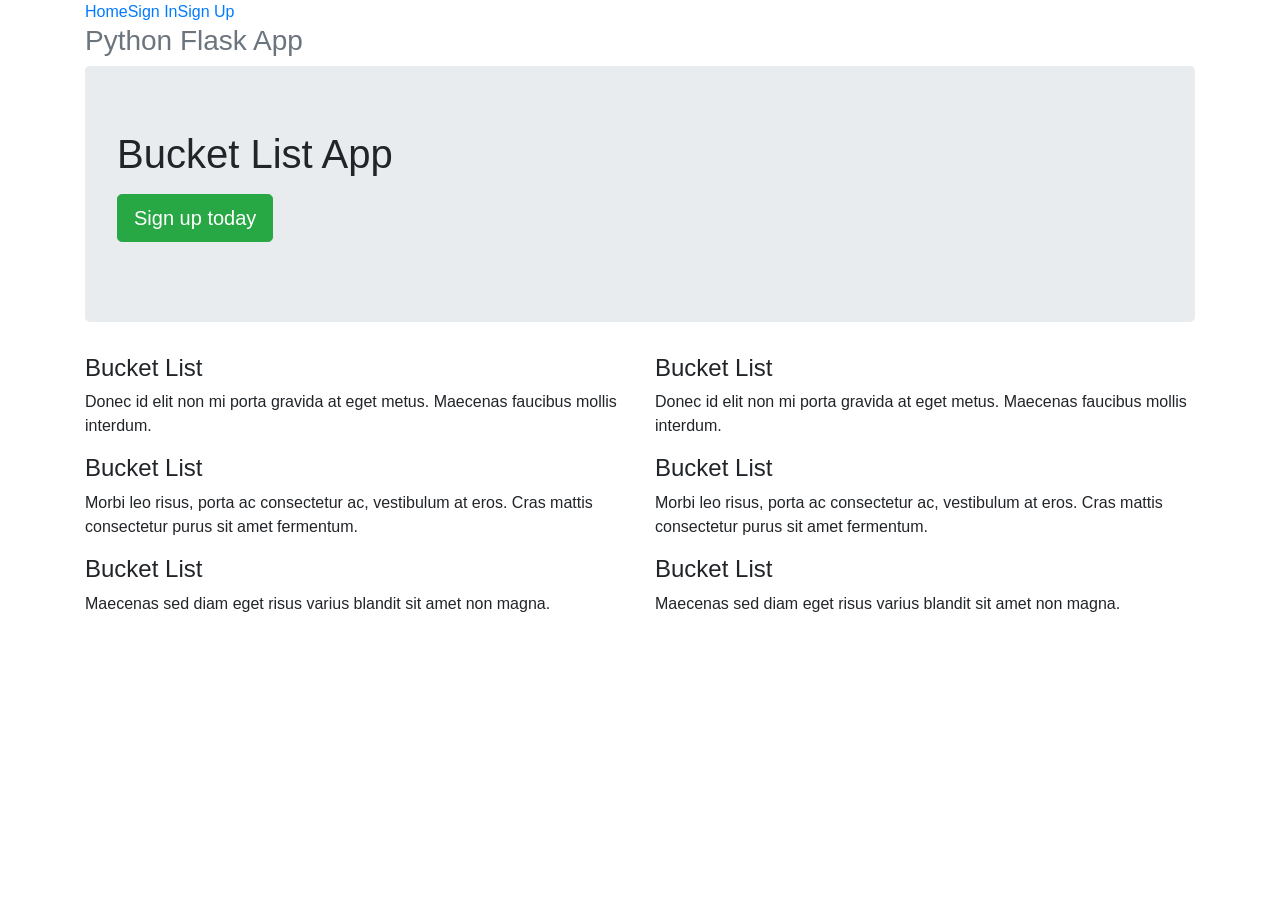
<file: sabir/templates/index.html>
<!DOCTYPE html>
<html lang="en">
  <head>
    <title>Python Flask  App</title>


    <link rel="stylesheet" href="https://stackpath.bootstrapcdn.com/bootstrap/4.3.1/css/bootstrap.min.css" integrity="sha384-ggOyR0iXCbMQv3Xipma34MD+dH/1fQ784/j6cY/iJTQUOhcWr7x9JvoRxT2MZw1T" crossorigin="anonymous">




  </head>

  <body>

    <div class="container">
      <div class="header">
        <nav>
          <ul class="nav nav-pills pull-right">
            <li role="presentation" class="active"><a href="#">Home</a></li>
            <li role="presentation"><a href="/showSignin">Sign In</a></li>
 	    <li role="presentation"><a href="/showSignUp">Sign Up</a></li>
          </ul>
        </nav>
        <h3 class="text-muted">Python Flask App</h3>
      </div>

      <div class="jumbotron">
        <h1>Bucket List App</h1>
        <p class="lead"></p>
        <p><a class="btn btn-lg btn-success" href="/showSignUp" role="button">Sign up today</a></p>
      </div>

      <div class="row marketing">
        <div class="col-lg-6">
          <h4>Bucket List</h4>
          <p>Donec id elit non mi porta gravida at eget metus. Maecenas faucibus mollis interdum.</p>

          <h4>Bucket List</h4>
          <p>Morbi leo risus, porta ac consectetur ac, vestibulum at eros. Cras mattis consectetur purus sit amet fermentum.</p>

          <h4>Bucket List</h4>
          <p>Maecenas sed diam eget risus varius blandit sit amet non magna.</p>
        </div>

        <div class="col-lg-6">
          <h4>Bucket List</h4>
          <p>Donec id elit non mi porta gravida at eget metus. Maecenas faucibus mollis interdum.</p>

          <h4>Bucket List</h4>
          <p>Morbi leo risus, porta ac consectetur ac, vestibulum at eros. Cras mattis consectetur purus sit amet fermentum.</p>

          <h4>Bucket List</h4>
          <p>Maecenas sed diam eget risus varius blandit sit amet non magna.</p>
        </div>
      </div>

      <footer class="footer">

      </footer>

    </div>
  </body>
</html>
</file>
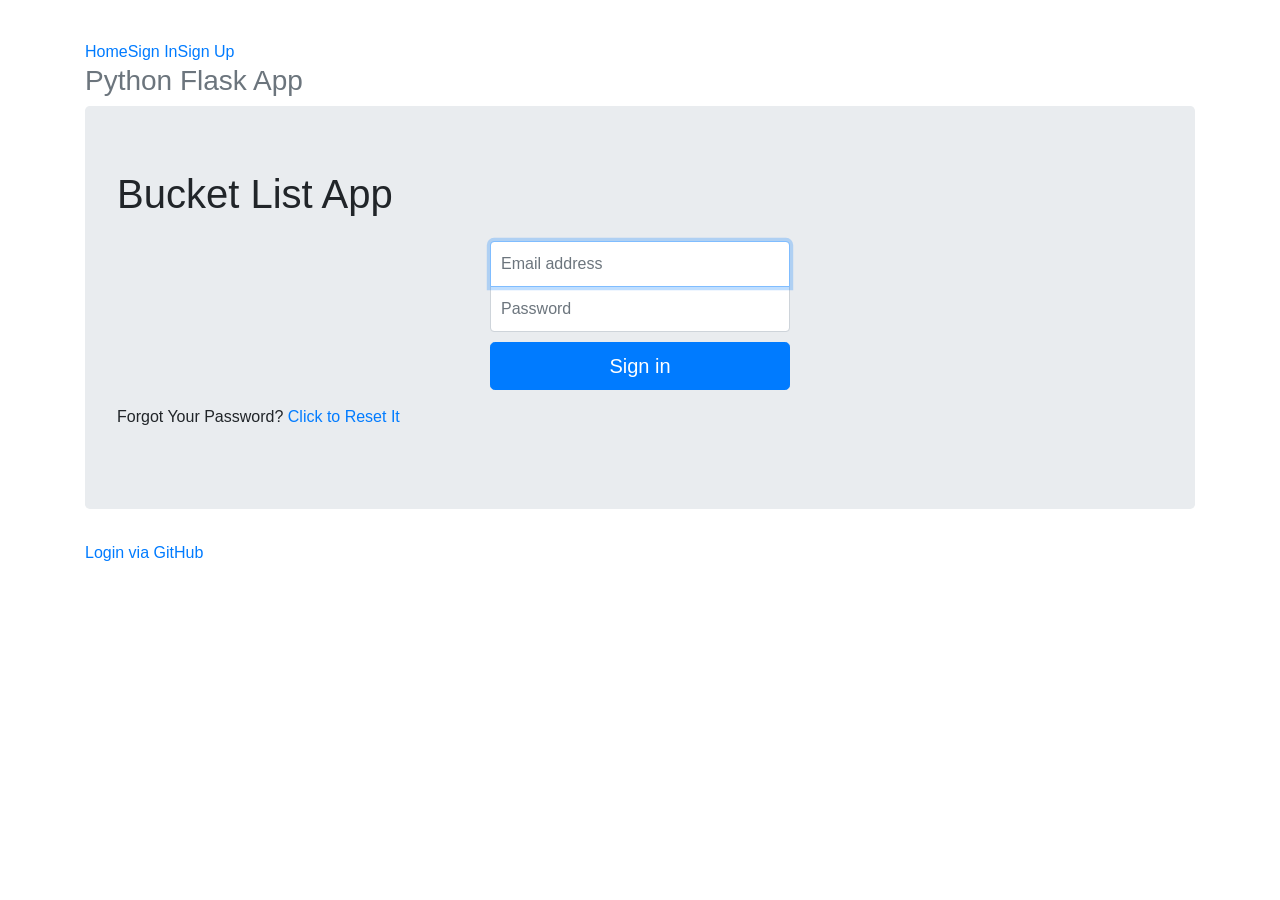
<file: sabir/templates/signin.html>
<!DOCTYPE html>
<html lang="en">
<head>
    <title>Python Flask Bucket List App</title>


    <link rel="stylesheet" href="https://stackpath.bootstrapcdn.com/bootstrap/4.3.1/css/bootstrap.min.css"
          integrity="sha384-ggOyR0iXCbMQv3Xipma34MD+dH/1fQ784/j6cY/iJTQUOhcWr7x9JvoRxT2MZw1T" crossorigin="anonymous">
    <link href="../static/css/signup.css" rel="stylesheet">
    <script src="../static/js/jquery-1.11.2.js"></script>
    <script src="../static/js/signIn.js"></script>

</head>

<body>

<div class="container">
    <div class="header">
        <nav>
            <ul class="nav nav-pills pull-right">
                <li role="presentation"><a href="/">Home</a></li>
                <li role="presentation" class="active"><a href="#">Sign In</a></li>
                <li role="presentation"><a href="/showSignUp">Sign Up</a></li>
            </ul>
        </nav>
        <h3 class="text-muted">Python Flask App</h3>
    </div>

    <div class="jumbotron">
        <h1>Bucket List App</h1>
        <form class="form-signin" action="/validateLogin" method="post">
            <label for="inputEmail" class="sr-only">Email address</label>
            <input type="email" name="inputEmail" id="inputEmail" class="form-control" placeholder="Email address"
                   required autofocus>
            <label for="inputPassword" class="sr-only">Password</label>
            <input type="password" name="inputPassword" id="inputPassword" class="form-control" placeholder="Password"
                   required>


            <form class="form-signin" action="/validateLogin" method="post">
                <!-- Existing input fields... -->
                <button id="btnSignIn" class="btn btn-lg btn-primary btn-block" type="submit">Sign in</button>
            </form>
            <p>
                Forgot Your Password?
                <a href="{{ url_for('reset_password_request') }}">Click to Reset It</a>
            </p> <!-- Add this line for the "Forgot Password" link -->
        </form>
    </div>

    <div>
        <a href="#" id="btnGitHubLogin">Login via GitHub</a>
    </div>


    <footer class="footer">

    </footer>

</div>
</body>
</html>
</file>
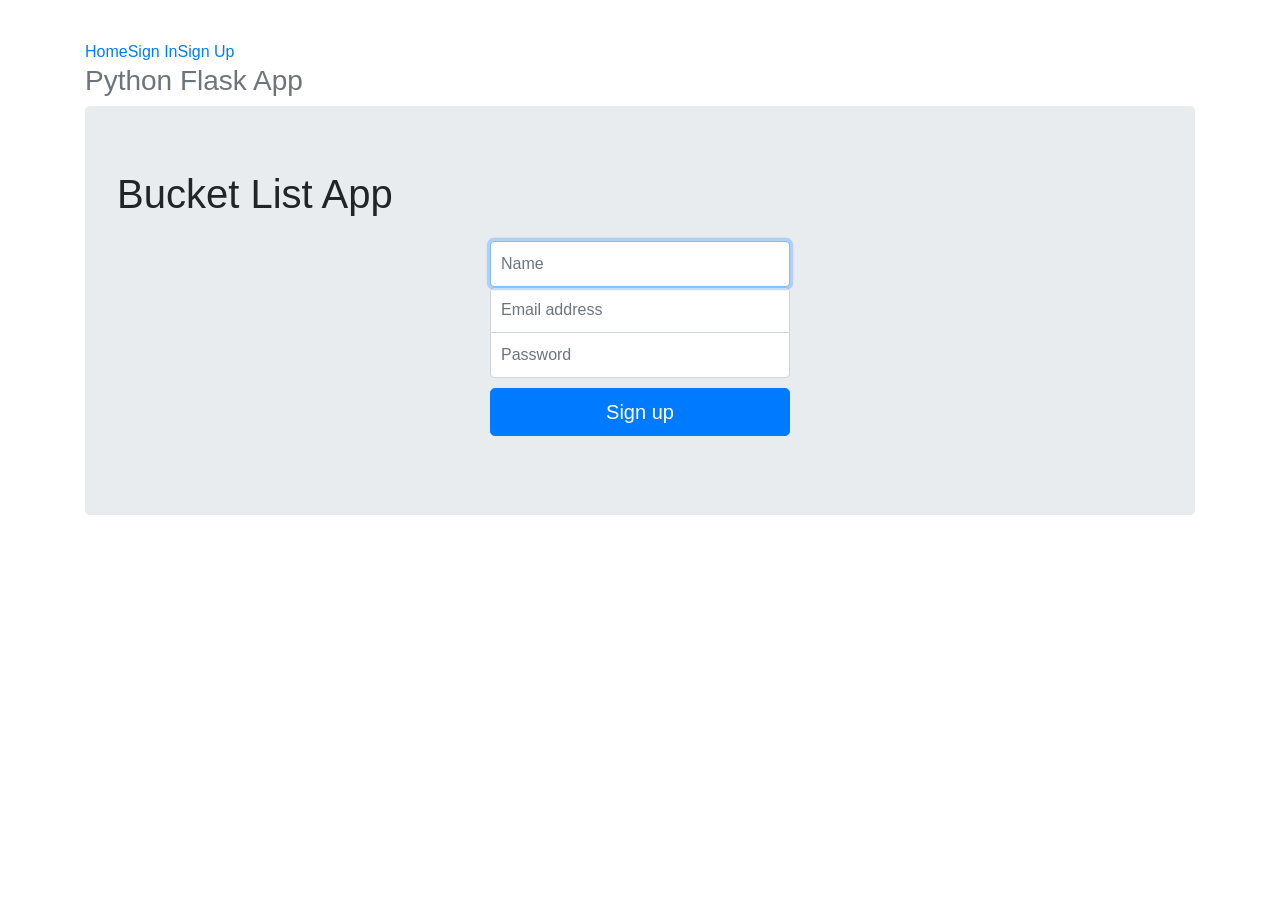
<file: sabir/templates/signup.html>
<!DOCTYPE html>
<html lang="en">
<head>
    <title>Python Flask Bucket List App</title>


    <link rel="stylesheet" href="https://stackpath.bootstrapcdn.com/bootstrap/4.3.1/css/bootstrap.min.css"
          integrity="sha384-ggOyR0iXCbMQv3Xipma34MD+dH/1fQ784/j6cY/iJTQUOhcWr7x9JvoRxT2MZw1T" crossorigin="anonymous">
    <link href="../static/css/signup.css" rel="stylesheet">
    <script src="../static/js/jquery-1.11.2.js"></script>
    <script src="../static/js/signUp.js"></script>

</head>

<body>

<div class="container">
    <div class="header">
        <nav>
            <ul class="nav nav-pills pull-right">
                <li role="presentation"><a href="/">Home</a></li>
                <li role="presentation"><a href="/showSignin">Sign In</a></li>
                <li role="presentation" class="active"><a href="#">Sign Up</a></li>
            </ul>
        </nav>
        <h3 class="text-muted">Python Flask App</h3>
    </div>

    <div class="jumbotron">
        <h1>Bucket List App</h1>
        <form id="signupForm" class="form-signin">
            <label for="inputName" class="sr-only">Name</label>
            <input type="name" name="inputName" id="inputName" class="form-control" placeholder="Name" required
                   autofocus>
            <label for="inputEmail" class="sr-only">Email address</label>
            <input type="email" name="inputEmail" id="inputEmail" class="form-control" placeholder="Email address"
                   required autofocus>
            <label for="inputPassword" class="sr-only">Password</label>
            <input type="password" name="inputPassword" id="inputPassword" class="form-control" placeholder="Password"
                   required>

            <button id="btnSignUp" class="btn btn-lg btn-primary btn-block" type="submit">Sign up</button>
        </form>
    </div>


    <footer class="footer">

    </footer>

</div>
</body>
</html>
</file>
<file: sabir/static/css/signup.css>
body {
  padding-top: 40px;
  padding-bottom: 40px;
}

.form-signin {
  max-width: 330px;
  padding: 15px;
  margin: 0 auto;
}
.form-signin .form-signin-heading,
.form-signin .checkbox {
  margin-bottom: 10px;
}
.form-signin .checkbox {
  font-weight: normal;
}
.form-signin .form-control {
  position: relative;
  height: auto;
  -webkit-box-sizing: border-box;
     -moz-box-sizing: border-box;
          box-sizing: border-box;
  padding: 10px;
  font-size: 16px;
}
.form-signin .form-control:focus {
  z-index: 2;
}
.form-signin input[type="email"] {
  margin-bottom: -1px;
  border-bottom-right-radius: 0;
  border-bottom-left-radius: 0;
}
.form-signin input[type="password"] {
  margin-bottom: 10px;
  border-top-left-radius: 0;
  border-top-right-radius: 0;
}
</file>
